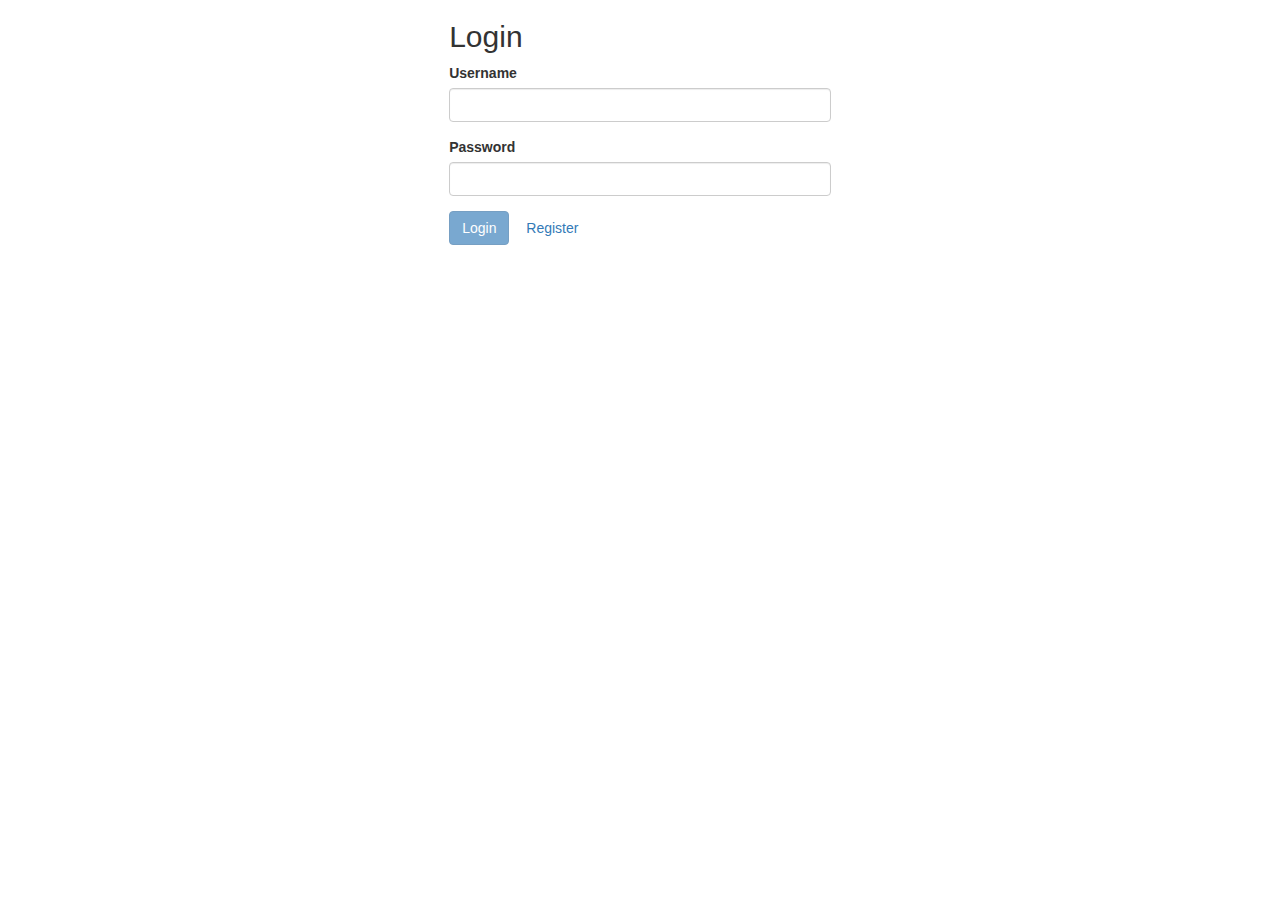
<file: index.html>
<!doctype html>
<html ng-app="todoApp">

<head>
    <script src="./assets/angular.min.js"></script>
    <script src="index.js"></script>
    <!-- <link rel="stylesheet" href="style.css"> -->
    <link rel="manifest" href="./manifest.webmanifest">
    <script src="https://maxcdn.bootstrapcdn.com/bootstrap/3.4.1/js/bootstrap.min.js"></script>
    <link rel="stylesheet" href="https://maxcdn.bootstrapcdn.com/bootstrap/3.4.1/css/bootstrap.min.css">
    <link rel="stylesheet" href="https://maxcdn.bootstrapcdn.com/font-awesome/4.3.0/css/font-awesome.min.css">
    <link rel="stylesheet" href="./assets/angular-material.min.css">
    <link href="app-content/app.css" rel="stylesheet" />
</head>

<body>
    <!-- Angular Material requires Angular.js Libraries -->
    <script src="//code.jquery.com/jquery-3.1.1.min.js"></script>
    <script src="./assets/angular-animate.min.js"></script>
    <script src="./assets/angular-aria.min.js"></script>
    <script src="./assets/angular-route.min.js"></script>
    <script src="./assets/angular-messages.min.js"></script>
    <script src="./assets/angular-cookies.min.js"></script>
    <!-- Angular Material Library -->
    <script src="./assets/angular-material.min.js"></script>


    <div class="col-sm-8 col-sm-offset-2">
            <div ng-class="{ 'alert': flash, 'alert-success': flash.type === 'success', 'alert-danger': flash.type === 'error' }" ng-if="flash" ng-bind="flash.message"></div>
            <div ng-view></div>
        </div>
    <script src="app-services/authentication.service.js"></script>
    <script src="app-services/flash.service.js"></script>
    <!-- Real user service that uses an api -->
    <!-- <script src="app-services/user.service.js"></script> -->
    <!-- Fake user service for demo that uses local storage -->
    <script src="app-services/user.service.local-storage.js"></script>
    <script src="home/home.controller.js"></script>
    <script src="login/login.controller.js"></script>
    <script src="register/register.controller.js"></script>
    <script src="account/account.controller.js"></script>
</body>

</html>

<!-- mongo "mongodb://cluster0-shard-00-00-sey5b.mongodb.net:27017,cluster0-shard-00-01-sey5b.mongodb.net:27017,cluster0-shard-00-02-sey5b.mongodb.net:27017/test?replicaSet=Cluster0-shard-0" --ssl --authenticationDatabase admin  --username admin --password <password></password> -->
</file>
<file: style.css>
* {box-sizing: border-box}

/* Style the tab */
.tab {
  float: left;
  border: 1px solid #ccc;
  background-color: #f1f1f1;
  width: 10%;
  height: 100%;
}

/* Style the buttons that are used to open the tab content */
button {
  display: block;
  background-color: inherit;
  color: black;
  padding: 22px 16px;
  width: 100%;
  border: none;
  outline: none;
  text-align: left;
  cursor: pointer;
  transition: 0.3s;
}

/* Change background color of buttons on hover */
.tab button:hover {
  background-color: #ddd;
}

/* Create an active/current "tab button" class */
.tab button.active {
  background-color: #ccc;
}

/* Style the tab content */
.tabcontent {
  float: left;
  padding: 0px 12px;
  border: 1px solid #ccc;
  width: 90%;
  border-left: none;
  height: 415px;
  display: inline-block;
}

.content{
    display: inline-block;
}

.dialogdemoBasicUsage #popupContainer {
    position: relative; }
  
  .dialogdemoBasicUsage .footer {
    width: 100%;
    text-align: center;
    margin-left: 20px; }
  
  .dialogdemoBasicUsage .footer, .dialogdemoBasicUsage .footer > code {
    font-size: 0.8em;
    margin-top: 50px; }
  
  .dialogdemoBasicUsage button {
    width: 200px; }
  
  .dialogdemoBasicUsage div#status {
    color: #c60008; }
  
  .dialogdemoBasicUsage .dialog-demo-prerendered md-checkbox {
    margin-bottom: 0; }
  
    md-dialog.fullscreen-dialog {
        max-width: 100%;
        max-height: 100%;
        width: 100%;
        height: 100%;
        border-radius: 0;
    }
</file>
<file: app-content/app.css>
﻿a {
    cursor: pointer;
}
</file>
